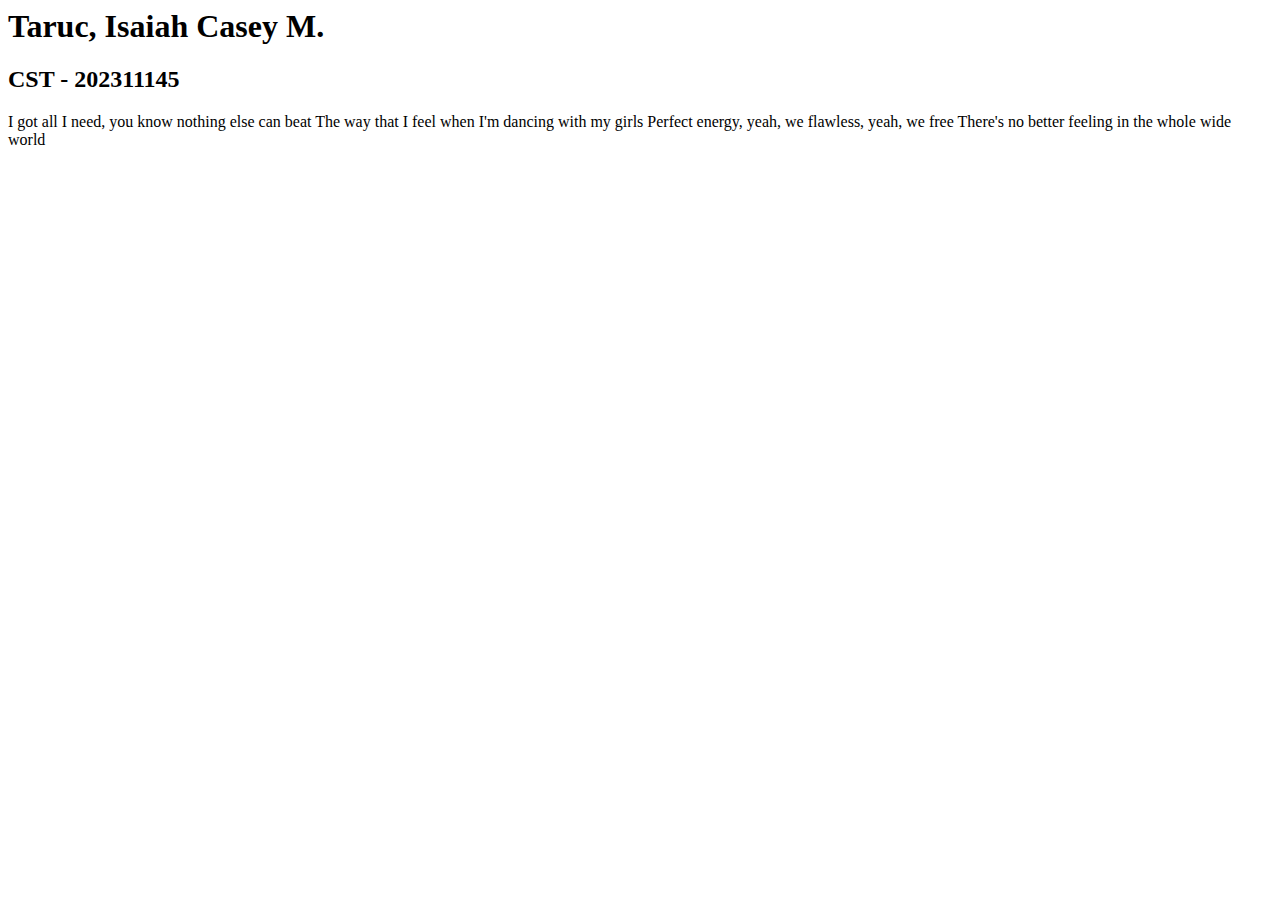
<file: index.html>
<html lang="en"
<head>
    <title>IT0043 - TC01 </title>
</head>
<body>
  <h1> Taruc, Isaiah Casey M.</h1>
  <h2>CST - 202311145</h2>
  <p> I got all I need, you know nothing else can beat
The way that I feel when I'm dancing with my girls
Perfect energy, yeah, we flawless, yeah, we free
There's no better feeling in the whole wide world </p>
</body>
</html>
</file>
